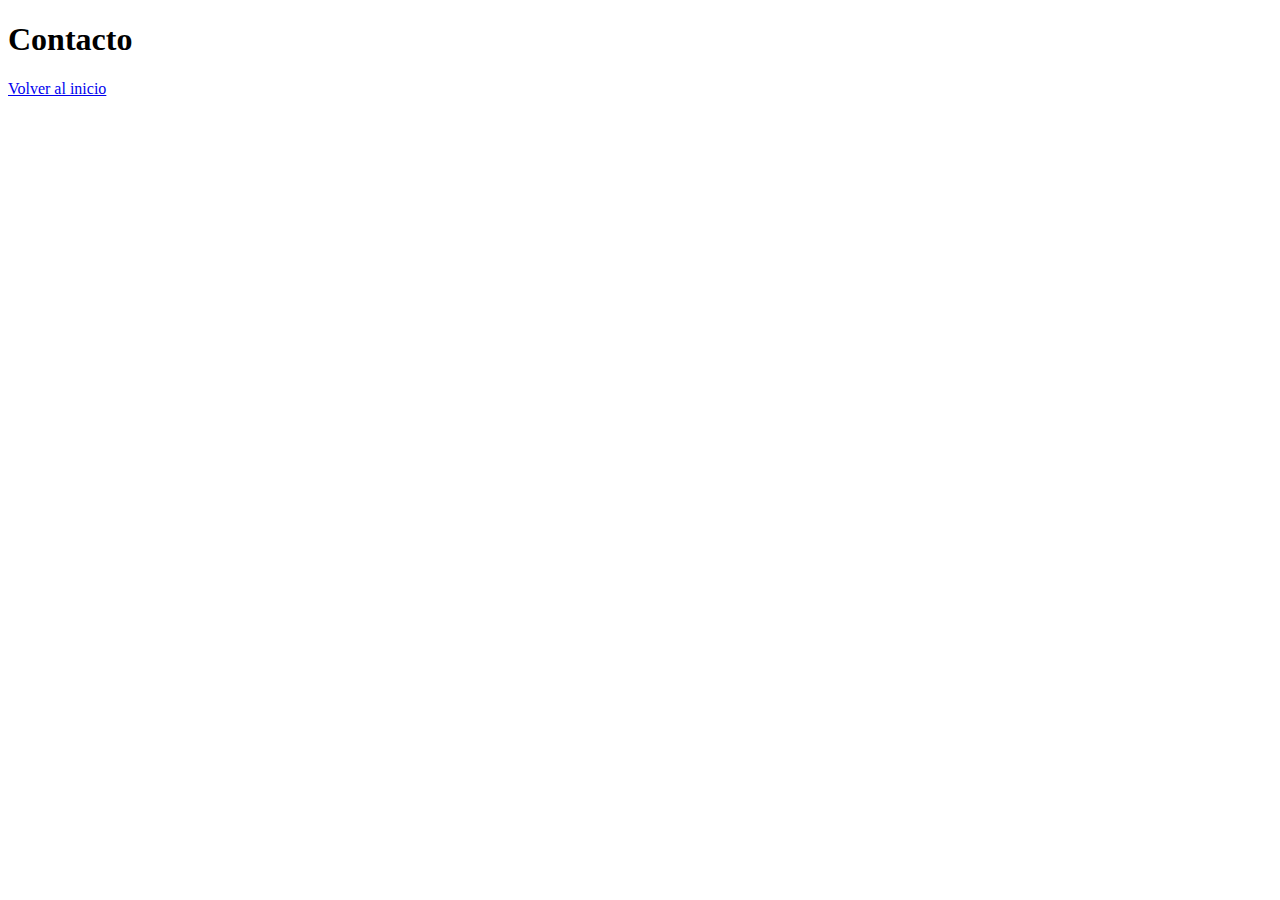
<file: contacto.html>
<!DOCTYPE html>
<html lang="es">
<head>
    <meta charset="UTF-8">
    <meta http-equiv="X-UA-Compatible" content="IE=edge">
    <meta name="viewport" content="width=device-width, initial-scale=1.0">
    <title>Contacto</title>
</head>
<body>
    <header>
        <H1>Contacto</H1>
    </header>
    <a href="index.html">Volver al inicio</a>
</body>
</html>
</file>
